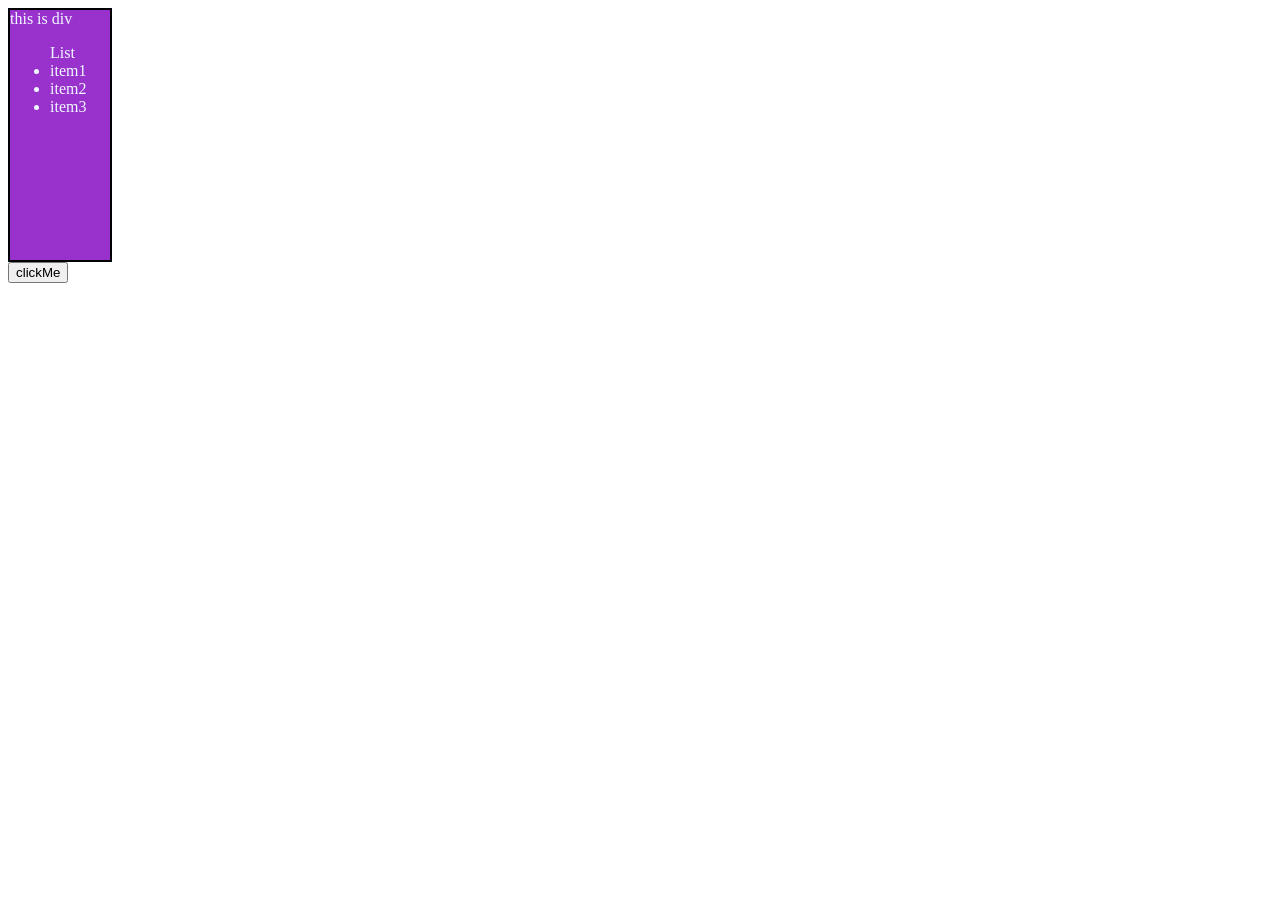
<file: CounterApp/index.html>
<!DOCTYPE html>
<html lang="en">
<head>
    <meta charset="UTF-8">
    <meta name="viewport" content="width=device-width, initial-scale=1.0">
    <title>Document</title>
    <link rel="stylesheet" href="./style.css">
</head>
<body>
    <div id="box">this is div
       <ul> List
        <li>item1</li>
        <li>item2</li>
        <li>item3</li>
       </ul>
    </div>
   
    <p class="para">this is a simple line</p>

    <!-- Corrected script tag -->
    <script src="./script.js"></script>
</body>
</html>
</file>
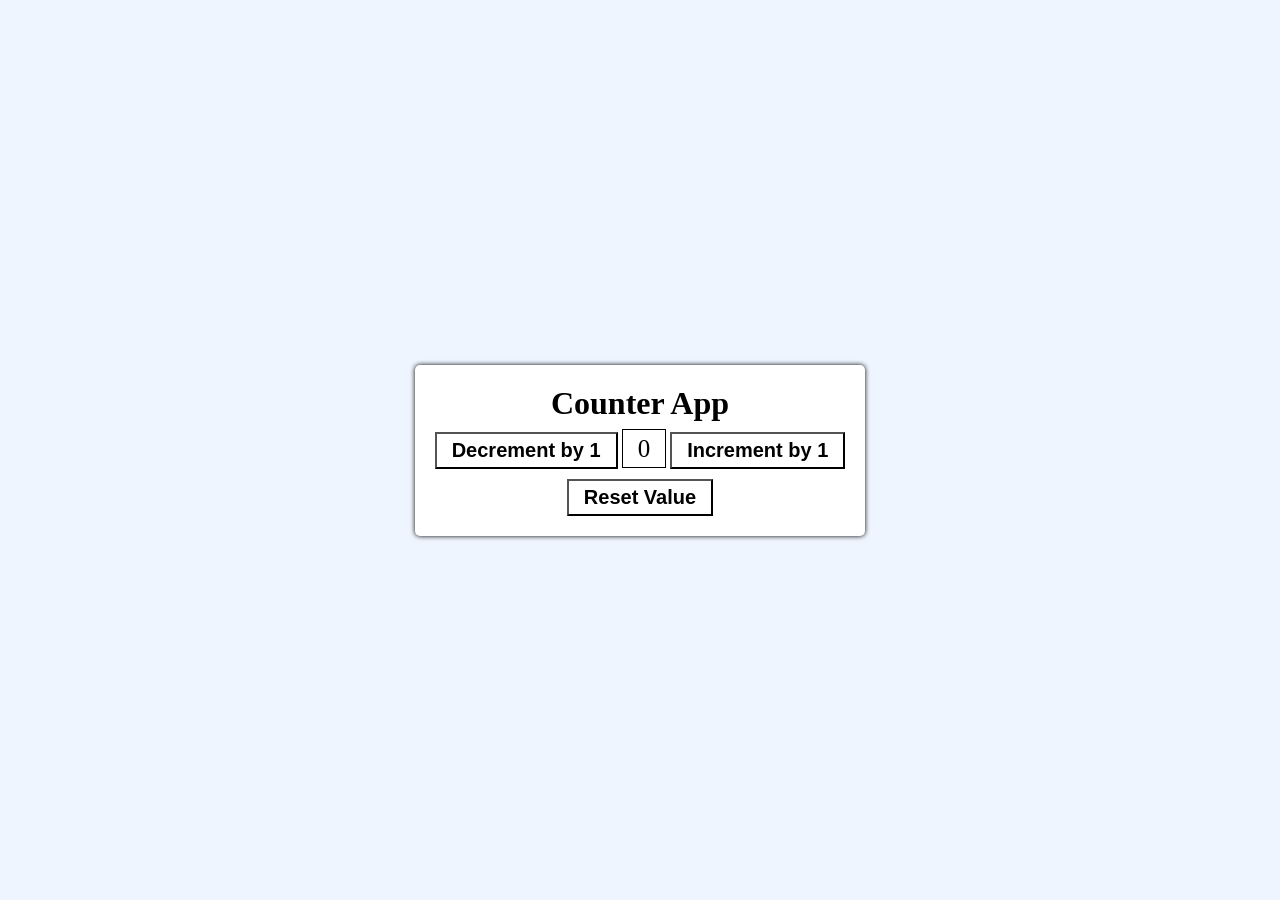
<file: CounterApp/CounterApp/index.html>
<!DOCTYPE html>
<html lang="en">
  <head>
    <meta charset="UTF-8" />
    <meta http-equiv="X-UA-Compatible" content="IE=edge" />
    <meta name="viewport" content="width=device-width, initial-scale=1.0" />
    <title>Counter App</title>

    <link rel="stylesheet" href="./style.css" />
  </head>
  <body>
   
    <div class="container">
      <h1>Counter App</h1>

      <div>
        <button id="decrementBtn">Decrement by 1</button>
        <span id="displayValue">0</span>
        <button id="incrementBtn">Increment by 1</button>
      </div>

    
      <button id="resetBtn">Reset Value</button>
    </div>
  </body>

  
  <script src="./script.js"></script>
</html>
</file>
<file: CounterApp/style.css>
#box{
    height:250px;
    width: 100px;
    background-color:darkorchid;
    color:aliceblue;
    border:2px solid black;
}
</file>
<file: CounterApp/CounterApp/style.css>
/* css reset */
* {
    margin: 0;
    padding: 0;
    outline: 0;
    box-sizing: border-box;
  }
  
  body {
    height: 100vh;
    display: flex;
    align-items: center;
    justify-content: center;
    background-color: #EEF5FF;
    
  }
  
  /* designing the counter container */
  .container {
    display: flex;
    justify-content: center;
    align-items: center;
    flex-direction: column;
    gap: 10px;
    box-shadow: 0 0 5px black;
    padding: 20px;
    border-radius: 5px;
    background-color: #fff;
  }
  
  /* designing the buttons */
  button {
    padding: 5px 15px;
    font-size: 20px;
    font-weight: bold;
    background-color: #fff;
  
  }
  
  #displayValue {
    font-size: 25px;
    padding: 5px 15px;
    border: 1px solid black;
 
  }
</file>
